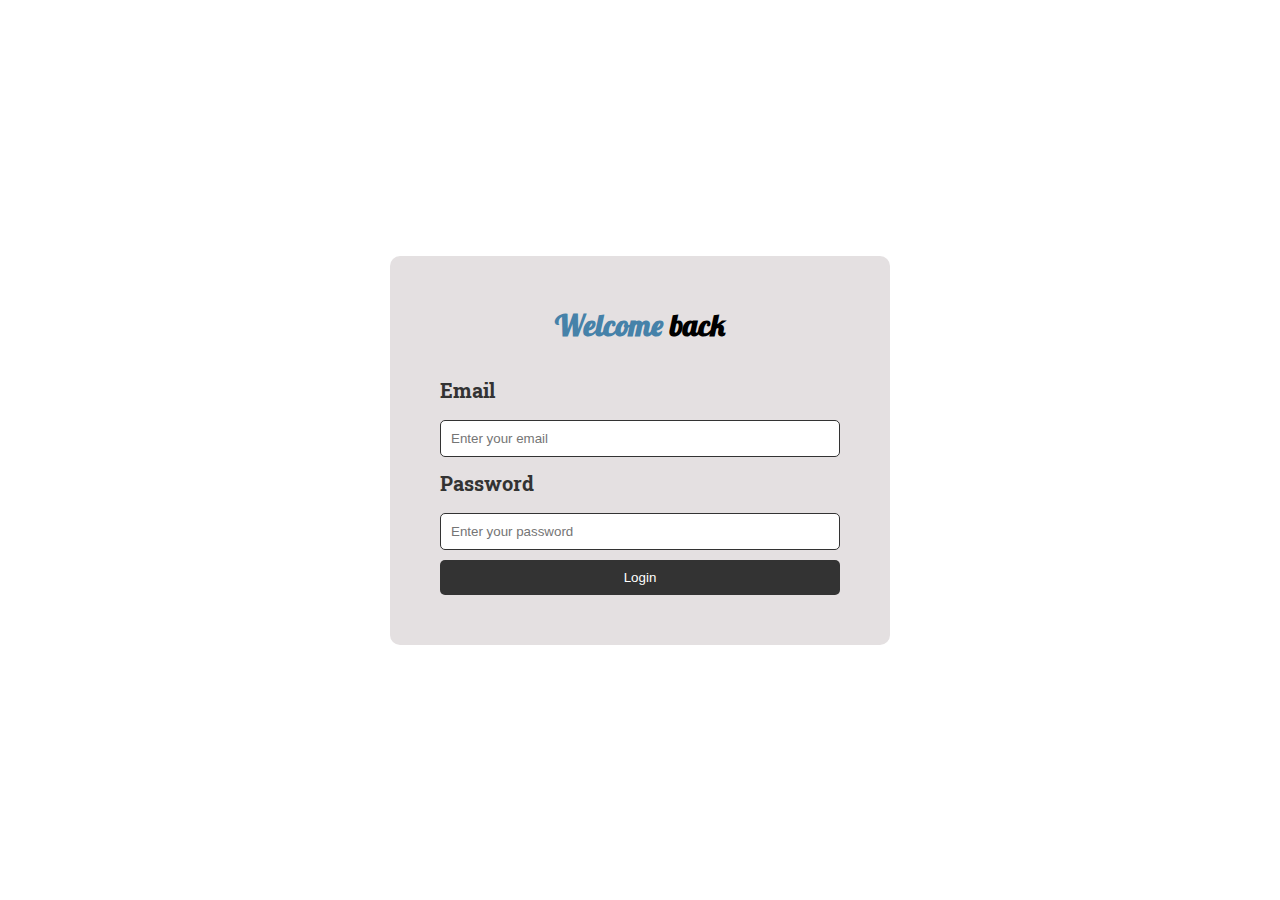
<file: Index.html>
<!DOCTYPE html>
<html lang="en">
  <head>
    <meta charset="UTF-8" />
    <meta name="viewport" content="width=device-width, initial-scale=1.0" />
    <title>Duo Project</title>
    <link rel="stylesheet" href="style.css" />
    <link rel="icon" type="image/x-icon" href="/image/Logo_Duo.png" />
  </head>
  <body>
    <div class="head">
      <div class="container">
        <form>
          <h1 class="head_text"><span class="welcome">Welcome</span> back</h1>
          <p class="text">Email</p>
          <input
            class="input"
            type="email"
            placeholder="Enter your email"
            required
          />
          <p class="text">Password</p>
          <input
            class="input"
            type="password"
            placeholder="Enter your password"
            required
          />
          <br />
          <button class="button" type="submit">Login</button>
        </form>
      </div>
    </div>
  </body>
</html>
</file>
<file: style.css>
@import url("https://fonts.googleapis.com/css2?family=Angkor&family=Bayon&family=Bitter:ital,wght@0,100..900;1,100..900&family=Creepster&family=Dangrek&family=Fasthand&family=Freehand&family=Kdam+Thmor+Pro&family=KoHo:ital,wght@0,200;0,300;0,400;0,500;0,600;0,700;1,200;1,300;1,400;1,500;1,600;1,700&family=Konkhmer+Sleokchher&family=Lobster&family=Metal&family=Nokora:wght@100;300;400;700;900&family=Noto+Sans+Khmer:wght@100..900&family=Pacifico&family=Playfair+Display:ital,wght@0,400..900;1,400..900&family=Playwrite+AU+SA:wght@100..400&family=Roboto+Condensed:ital,wght@0,100..900;1,100..900&family=Roboto+Slab:wght@100..900&family=Sixtyfour:BLED,SCAN@0..100,-53..100&family=Suwannaphum:wght@100;300;400;700;900&display=swap");
* {
  margin: 0;
  padding: 0;
  box-sizing: border-box;
}
.head_text {
  font-size: 30px;
  font-weight: 700;
  color: black;
  text-align: center;
  margin-bottom: 30px;
  font-family: "Lobster", serif;
}
.head {
  display: flex;
  justify-content: center;
  align-items: center;
  height: 100vh;
}
.container {
  background-color: #e4e0e1;
  padding: 50px;
  border-radius: 10px;
  justify-content: center;
  align-items: center;
  display: flex;
}
.welcome {
  font-family: "Lobster", serif;
  color: #4682a9;
}
.text {
  font-size: 20px;
  font-weight: 700;
  color: #333;
  font-family: "Suwannaphum", serif;
}
.input {
  width: 400px;
  padding: 10px;
  margin: 10px 0;
  border: 1px solid #333;
  border-radius: 5px;
}
.button {
  width: 100%;
  text-align: center;
  padding: 10px;
  border: none;
  border-radius: 5px;
  background-color: #333;
  color: #fff;
  cursor: pointer;
}
</file>
